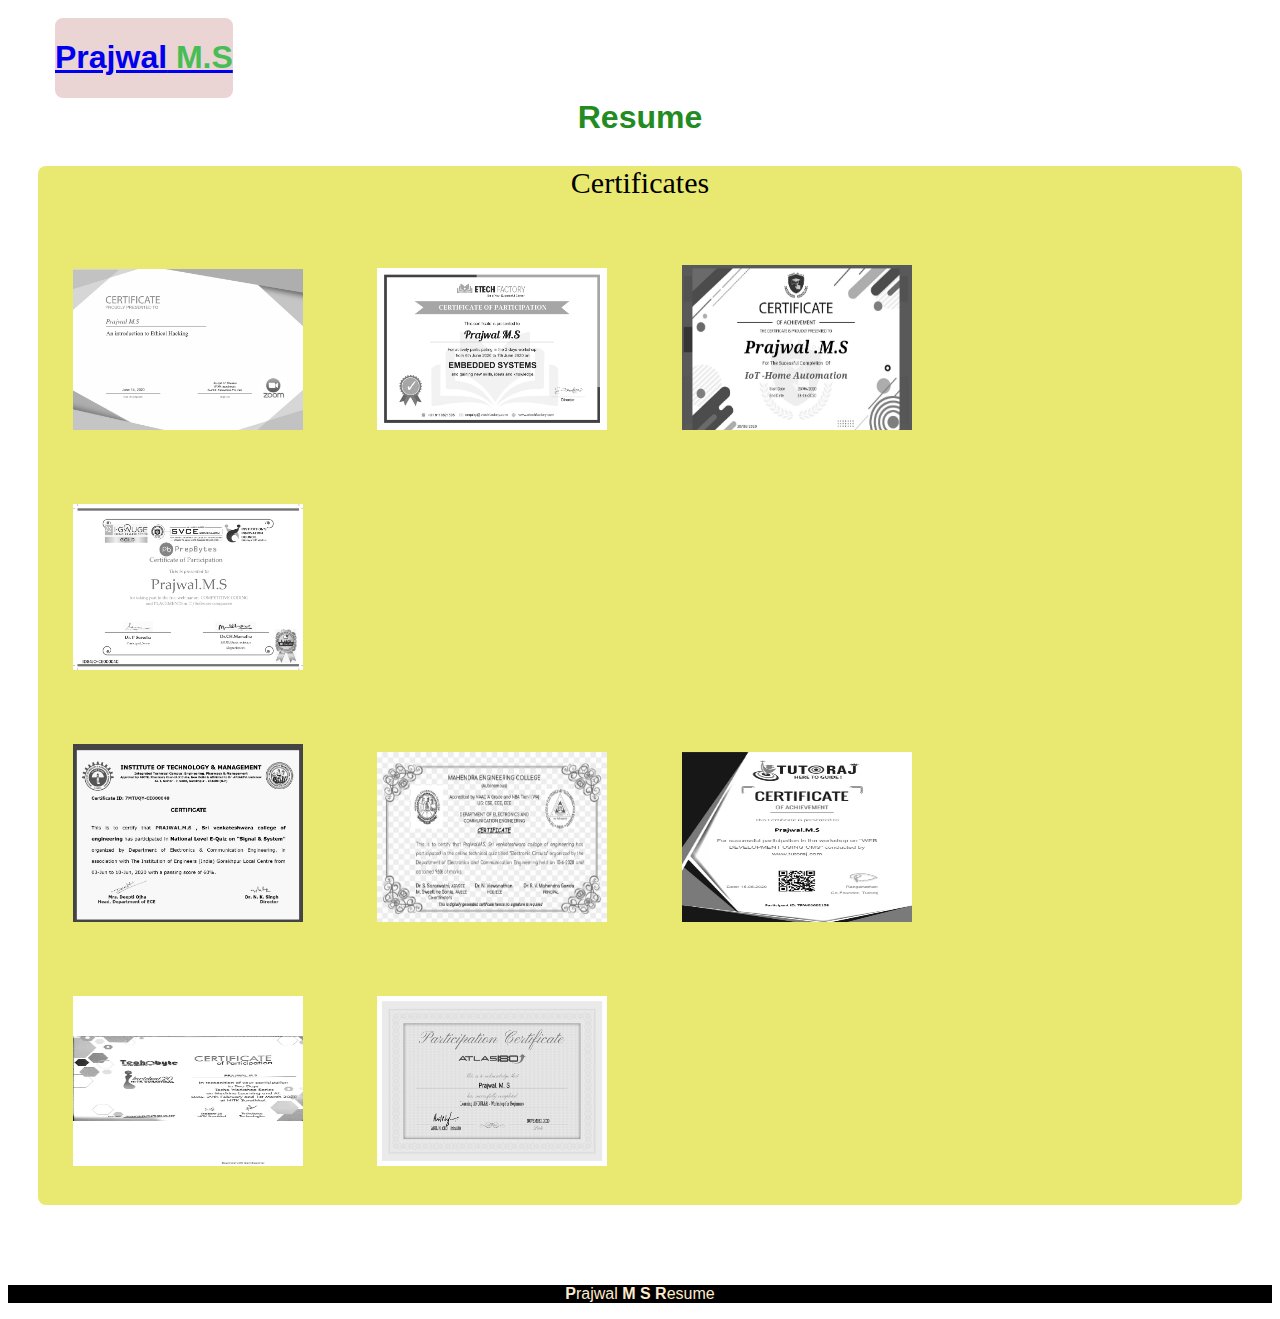
<file: praju resume/certificates.html>
<!DOCTYPE html>
<html>
 <head>
 <meta charset="utf-8">
 <meta http-equal="X-UA-Compatible" content="IE-edge">
 <title>More Certificates</title>
 </head>
 <style>
.container{
 width:1170px;
 margin:0 auto;
}
.middle-header{
 background: #FFF;
 padding:10px 0;
}
.page-name{
    background-color: rgb(235, 212, 212);
    border-radius: 0.5rem;
 float: left;
}
.Page-name a{
 text-decoration: none;
 color:#333;
}
.page-name a span.page{
 color:#46bd55;
}
main{
 background-color: #fff;
 padding-bottom:2rem ;
}
 body{
 background-blend-mode:darken;
 font-family: sans-serif;
 }
 .hub{
 text-align: center;
 padding-left:40%;
 padding-right:40%;
 color:forestgreen;
 }
 .gallery{
 margin:10px 30px;
 background-color: rgb(233, 233, 114);
 border-radius: 0.5rem;
 }
 .gallery img{
     
 width:230px;
 padding:35px;
 background-color: transparent blue;
 filter:grayscale(100%);
 transition :1s;
 border-radius: 2rem;
 }
 .gallery img:hover{
 filter:grayscale(0);
 transform:scale(1.2)
 }
 footer{
     background-color: black;
     text-align: center;
     color:blanchedalmond;
 }
 footer img{
    width:2%;
    border-radius: 2rem;
 }
 .gallery button, .video button{
     text-align: center;
     margin-left:600px;
     border-radius:5px;
 background:linear-gradient(blue,#800000);
 color: #fff;
 font-size: 15px;
 cursor: pointer;
 }
 .gallery button:focus, .video button:focus{
 outline:none;
 }
 .gallery button:hover, .video button:hover{
 background: linear-gradient(#800000,blue);
 transition: all ease-out 0.2s;
 opacity:0.9;
 filter:alpha(opacity=10);
 }
 #iot img{
     height: 165px;
 }
 #tutraj img, #nitk img,#quiz img{
     height: 170px;
 }

 </style>
 <main>
 <div class="middle-header">
 <div class="container">
 <div class="page-name">
 <h1><a href="resume.html"><span class="my">Prajwal</span><span class="page"> M.S</span></a></h1>
 </div>
 </main><br>
 <body>
 <h1 class="hub">Resume</h1>
 <div class="gallery">
     <p style="color:1px solid lightgreen; text-align: center; font-family: Georgia, 'Times New Roman', Times, serif; font-size: 30px;">Certificates</p>
 <a href="eh.jpg" data-lightbox="mygallery"> <img src="eh.jpg"></a>
 <a href="etech.jpg"> <img src="etech.jpg"></a>
<a id="iot" href="iot.png"> <img src="iot.png"></a>
<a href="Certificate for Prajwal.M.S for -FEEDBACK ON THE COMPETITIVE...-_page-0001.jpg"> <img src="Certificate for Prajwal.M.S for -FEEDBACK ON THE COMPETITIVE...-_page-0001.jpg"></a><br>
<a href="Certificate for PRAJWAL.M.S for National Level E-Quiz on “S..._page-0001.jpg"> <img src="Certificate for PRAJWAL.M.S for National Level E-Quiz on “S..._page-0001.jpg"></a>
<a id="quiz" href="Certificate for Prajwal.M.S for TECHNICAL QUIZ IN ELECTRONI..._page-0001.jpg"> <img src="Certificate for Prajwal.M.S for TECHNICAL QUIZ IN ELECTRONI..._page-0001.jpg"></a>
<a id="tutraj" href="tutraj.jpg"> <img src="tutraj.jpg"></a>
<a id="nitk" href="nitk-ml.jpg"> <img src="nitk-ml.jpg"></a>
<a id="nitk" href="Prajwal.M.S angularpdf_page-0001.jpg"><img src="Prajwal.M.S angularpdf_page-0001.jpg"></a>
 </div><br><br>
 

 </body><br>
 <footer>
    <p><b>P</b>rajwal <b>M</b> <b>S</b> <b>R</b>esume </p>
</footer>
 </html>
</file>
